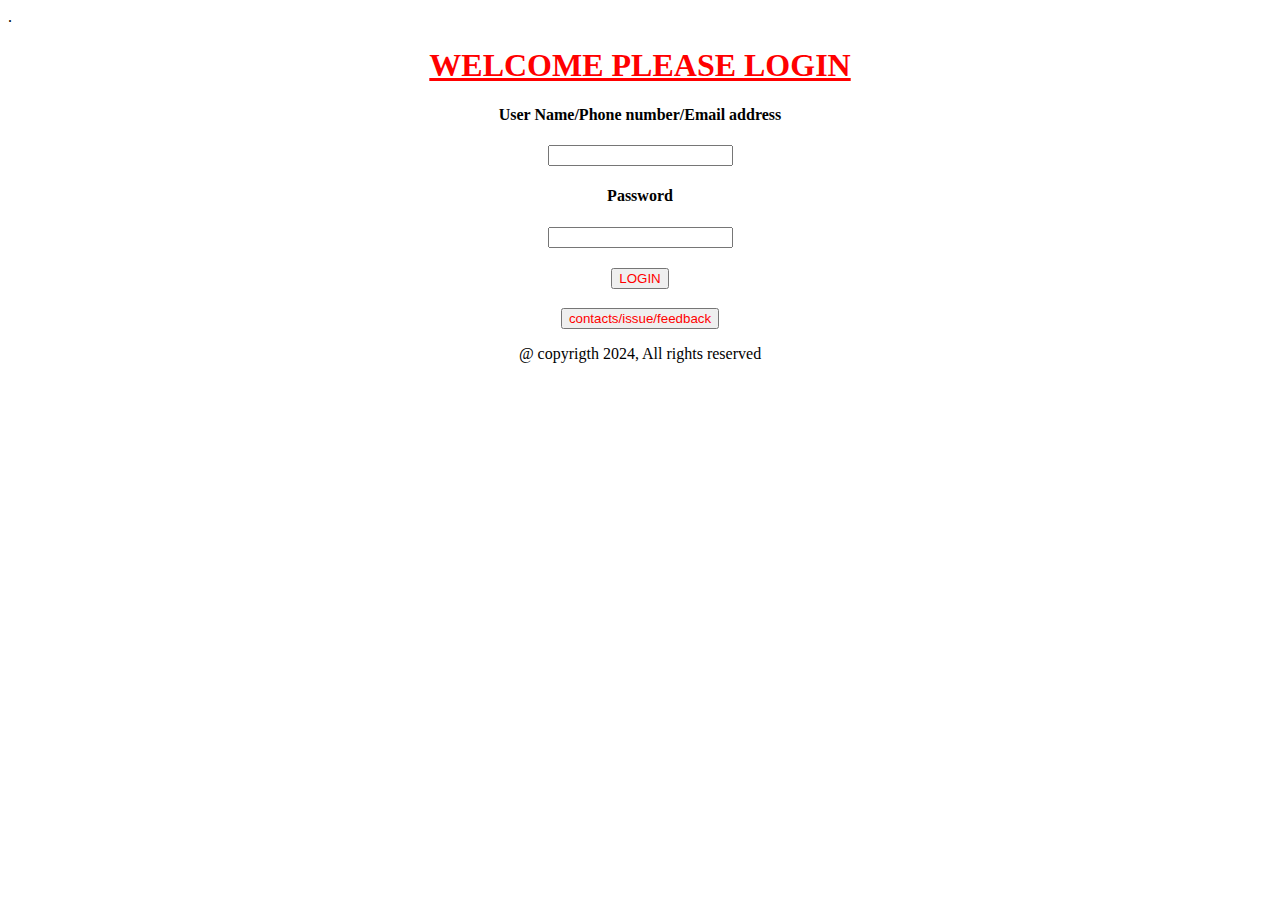
<file: Login.html>
.<!DOCTYPE html>
<html>
<head>
	<title>LOGIN</title>
</head>
<body>
<p><center><h1><u>WELCOME PLEASE LOGIN</u></h1></center></p>
<style type="text/css">h1{color:red;}</style>
<p><h4><center>User Name/Phone number/Email address</center></h4></p>
<p><center><input type="name" name="#"></center></p>
<p><h4><center>Password</center></h4></p>
<p><center><input type="Password" name="#"></center></p>
<a href="https://fce-abeokuta.edu.ng/"><p><center><h2><button>LOGIN</button></h2></center></p></a>
<style type="text/css">button{color:red;}</style>
</html>
<center><a href="contacts.html"><p><button>contacts/issue/feedback</button></p></a></center>
<center>@ copyrigth 2024, All rights reserved</center>
<style type="text/css">body{background-image:url(https://oopl.org.ng/wp-content/uploads/2017/12/1-1024x586.jpg);</style>
<style type="text/css">body{background-size:cover;}</style>
<style type="text/css">body{background-repeat:no-repeat}</style>
</body>
</file>
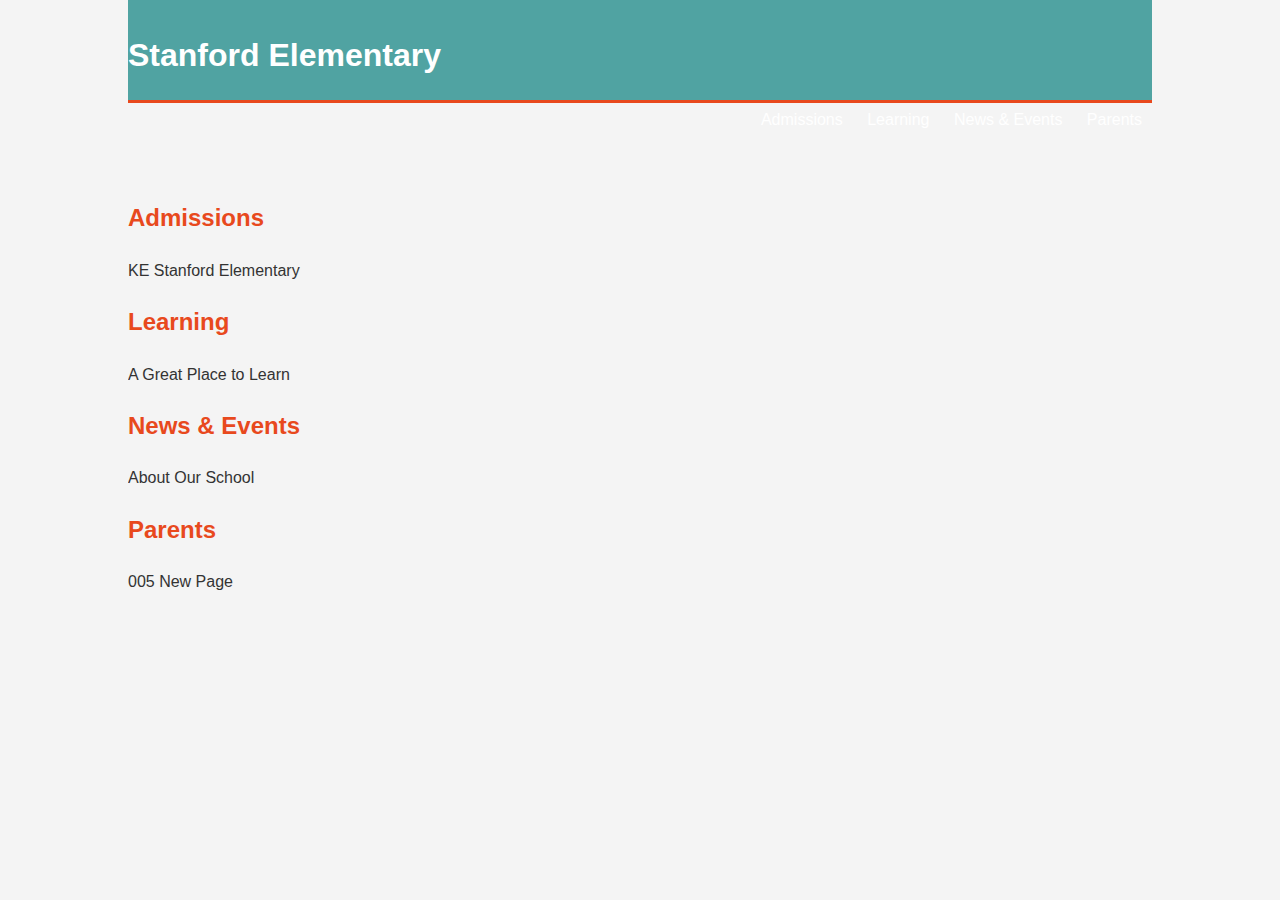
<file: newwork.html>
<!DOCTYPE html>
<html lang="en">
<head>
    <meta charset="UTF-8">
    <meta name="viewport" content="width=device-width, initial-scale=1.0">
    <title>Stanford Elementary</title>
    <style>
        body {
            font-family: Arial, sans-serif;
            line-height: 1.6;
            margin: 0;
            padding: 0;
            background-color: #f4f4f4;
        }

        .container {
            width: 80%;
            margin: auto;
            overflow: hidden;
        }

        header {
            background: #50a3a2;
            color: white;
            padding-top: 30px;
            min-height: 70px;
            border-bottom: #e8491d 3px solid;
        }

        header h1 {
            margin: 0;
        }

        nav {
            float: right;
            margin-top: 10px;
        }

        nav li {
            display: inline;
            padding: 0 10px 0 10px;
        }

        nav li a {
            color: white;
            text-decoration: none;
        }

        nav li a:hover {
            border-bottom: 2px solid white;
        }

        .main-content {
            clear: both;
            padding: 3% 0;
        }

        .main-content h2 {
            color: #e8491d;
        }

        .main-content p {
            color: #333;
        }
    </style>
</head>
<body>
    <div class="container">
        <header>
            <h1>Stanford Elementary</h1>
            <nav>
                <ul>
                    <li><a href="#admissions">Admissions</a></li>
                    <li><a href="#learning">Learning</a></li>
                    <li><a href="#news">News & Events</a></li>
                    <li><a href="#parents">Parents</a></li>
                </ul>
            </nav>
        </header>
        <div class="main-content">
            <h2 id="admissions">Admissions</h2>
            <p>KE Stanford Elementary</p>

            <h2 id="learning">Learning</h2>
            <p>A Great Place to Learn</p>

            <h2 id="news">News & Events</h2>
            <p>About Our School</p>

            <h2 id="parents">Parents</h2>
            <p>005 New Page</p>
        </div>
    </div>
</body>
</html>
</file>
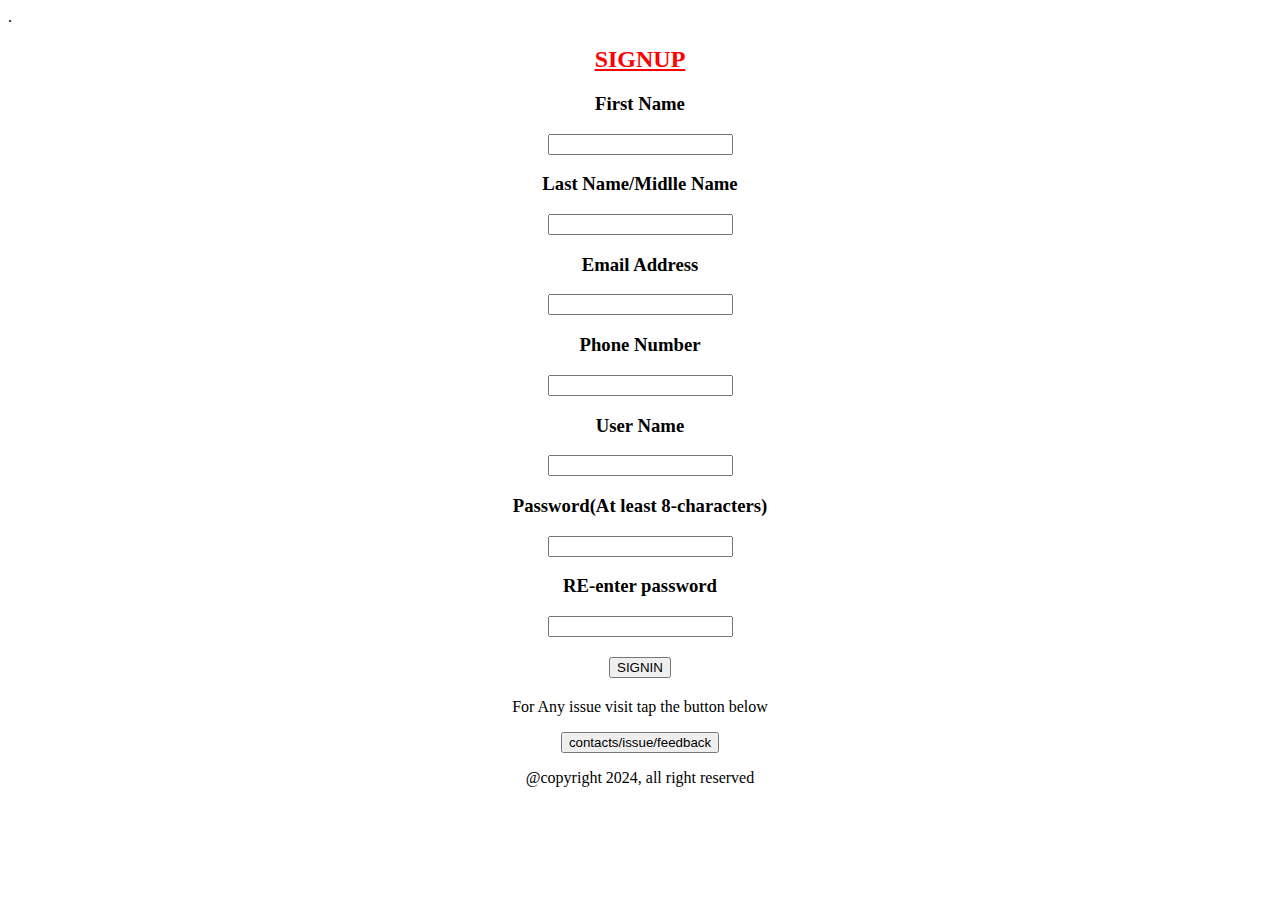
<file: SIGNUP.html>
.<!DOCTYPE html>
<html>
<head>
	<title>Signup</title>
</head>
<h2><center><u>SIGNUP</u></center></h2>
<style type="text/css">h2{color:red;}</style>
<body>
<p><h3><center>First Name</center></h3></p>
<p><center><input type="name" name="#"></center></p>
<p><center><h3>Last Name/Midlle Name</h3></center></p>
<p><center><input type="name" name="#"></center></p>
<p><center><h3>Email Address<h3></center></p>
<p><center><input type="name" name="#"></center></p>
<p><center><h3>Phone Number</h3></center></p>
<p><center><input type="name" name="#"></center></p>
<p><center><h3>User Name</h3></center></p>
<p><center><input type="name" name="#"></center></p>
<p><center><h3>Password(At least 8-characters)</h3></center></p>
<p><center><input type="Password" name="#"></center></p>
<p><center><h3>RE-enter password</h3></center></p>
<p><center><input type="password" name="#"></center></p>
<center><a href="https://fce-abeokuta.edu.ng/"><h2><button>SIGNIN</button></h2></a></center>
<p><center>For Any issue visit tap the button below</center></p>
<center><a href="contacts.html"><p><button>contacts/issue/feedback</button></p></a></center>
<center>@copyright 2024, all right reserved
</center>
<style type="text/css">body{background-image:url(https://oopl.org.ng/wp-content/uploads/2017/07/oopl.jpg);}</style>
<style type="text/css">body{background-repeat:no-repeat;}</style>
<style type="text/css">body{background-size:cover;}</style>

</body>
</html>
</file>
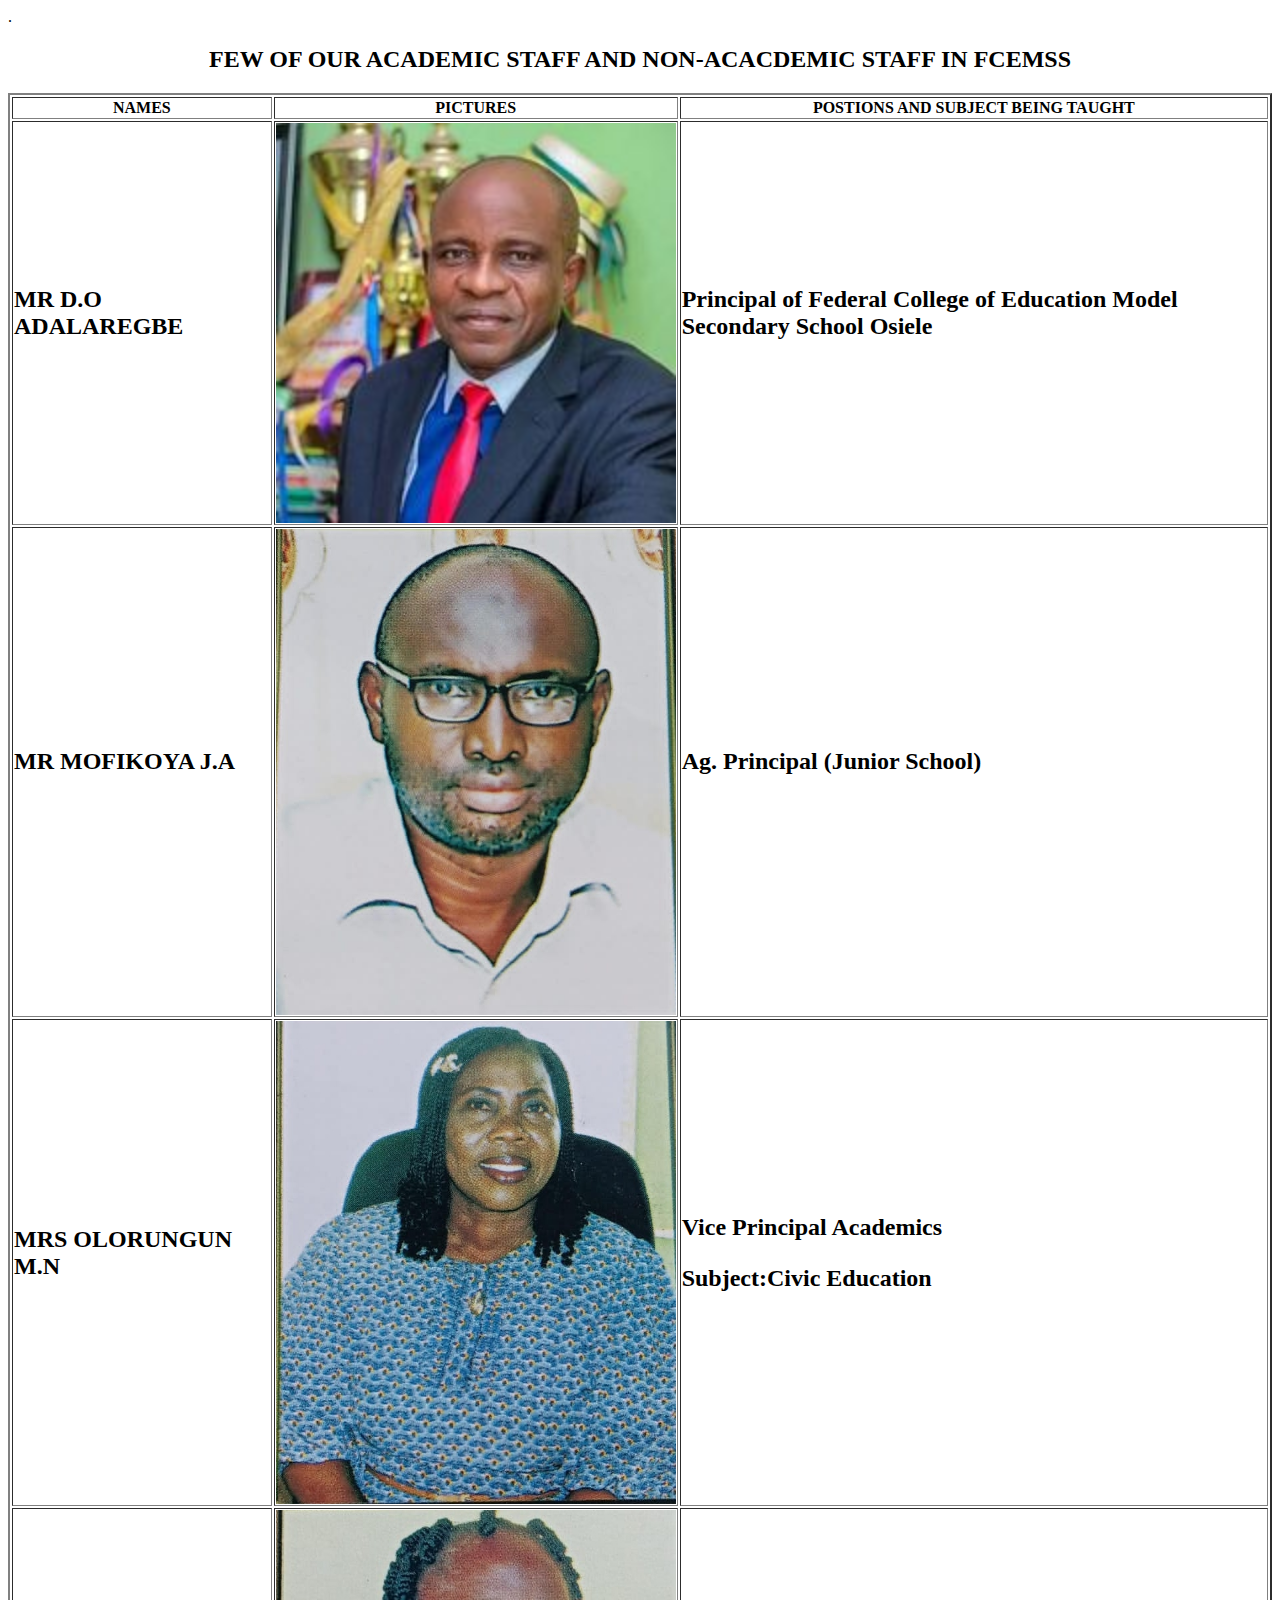
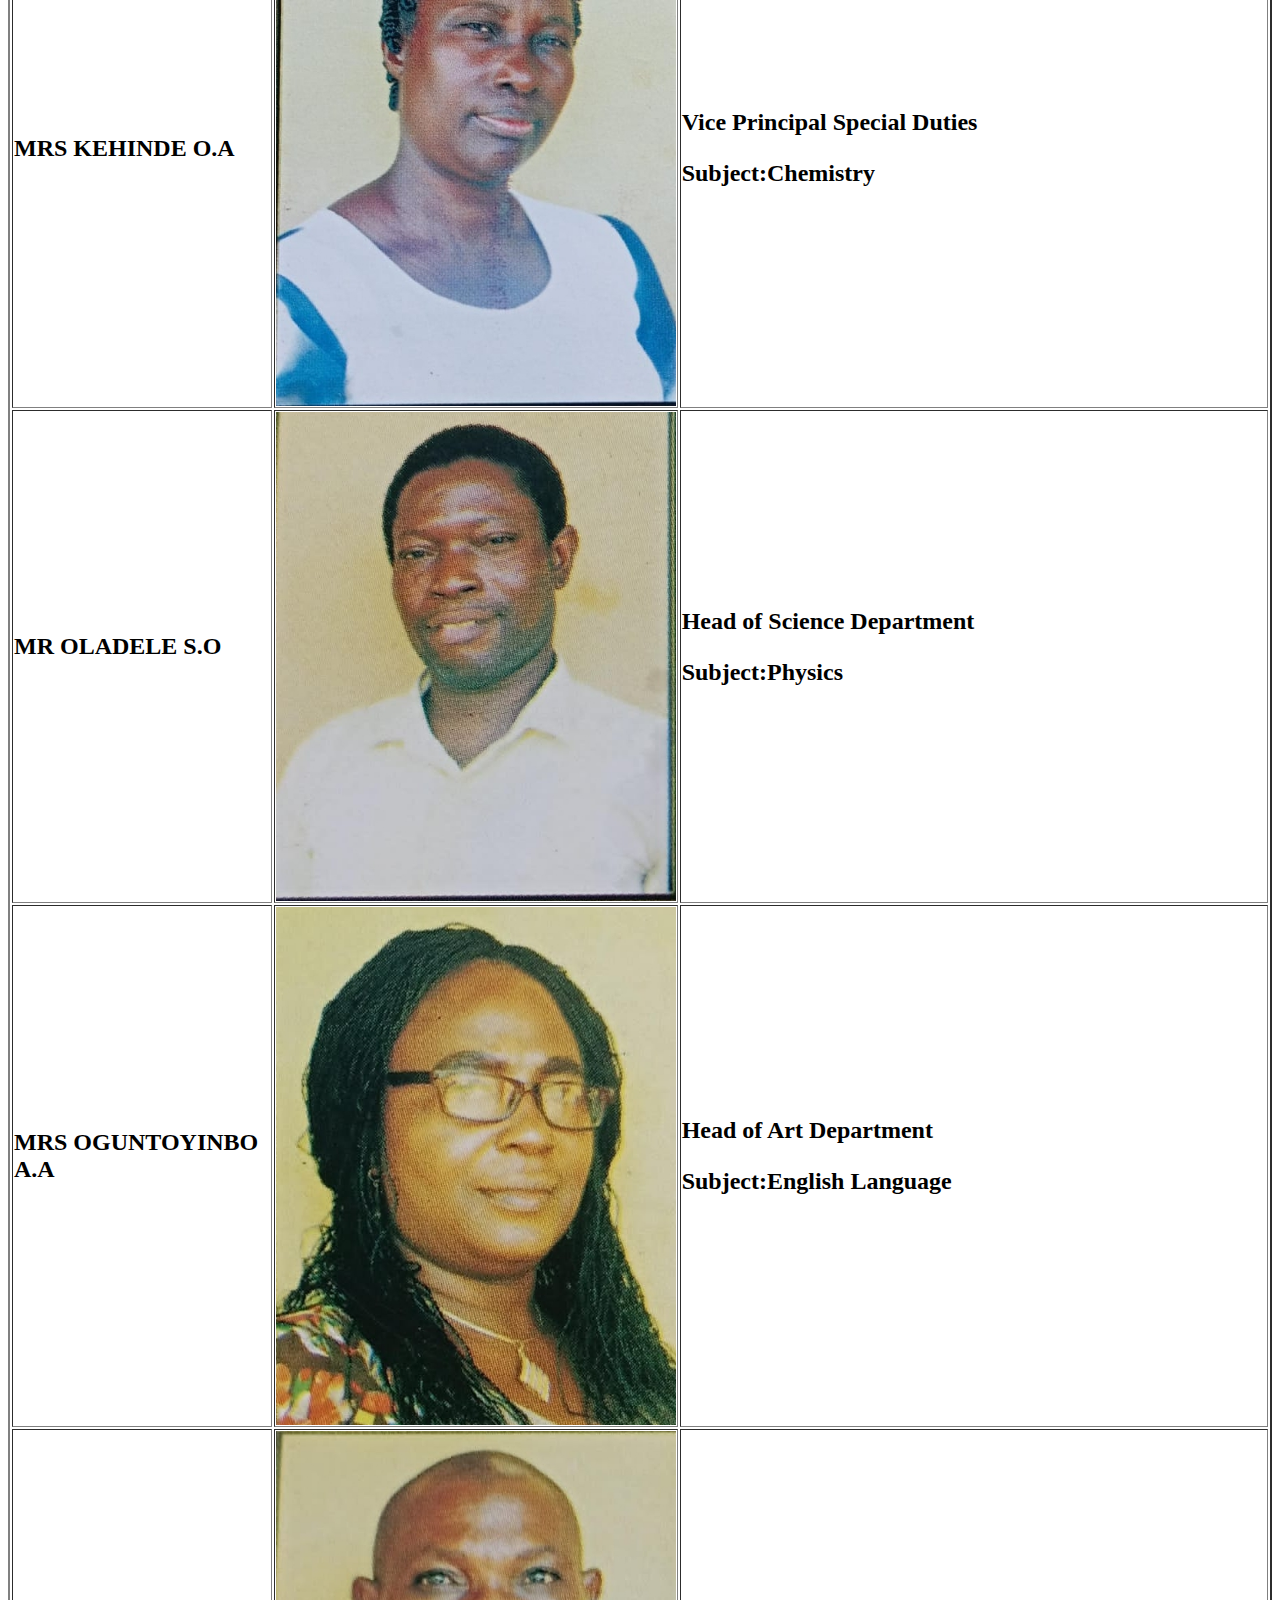
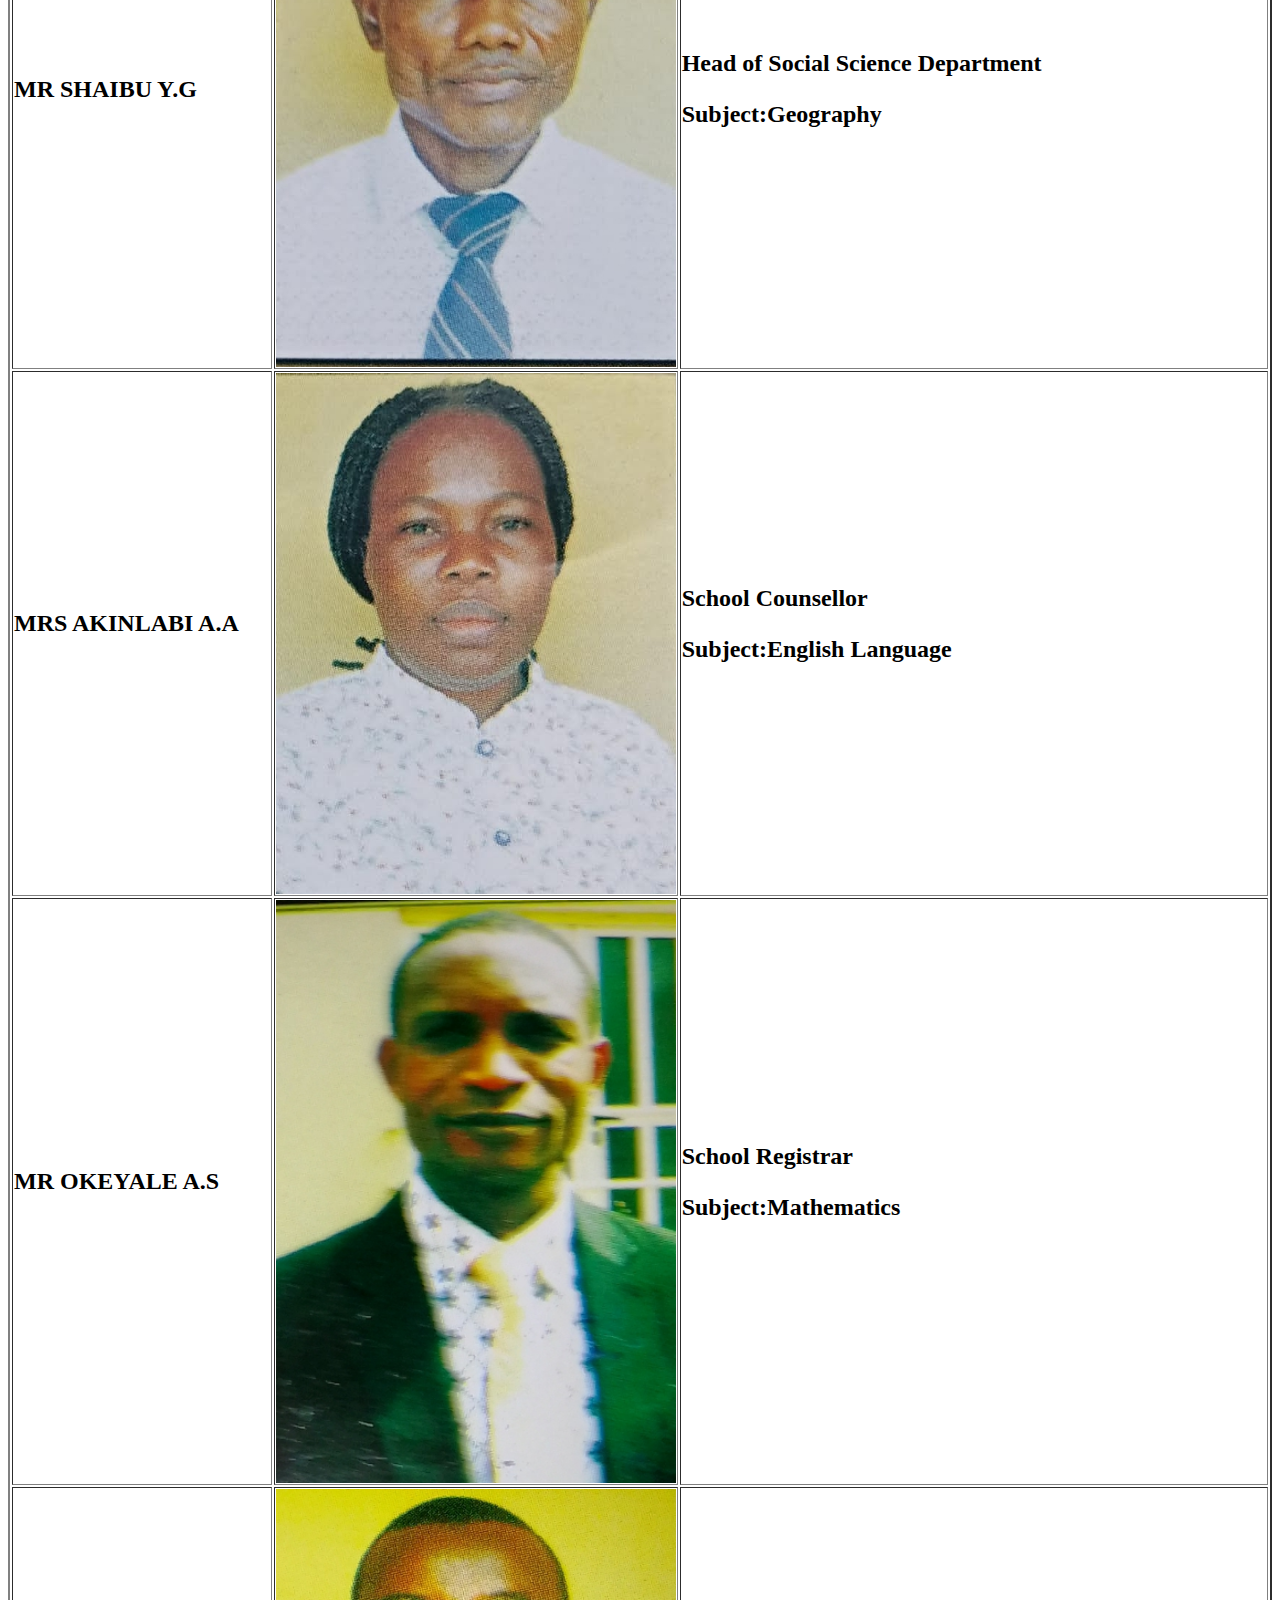
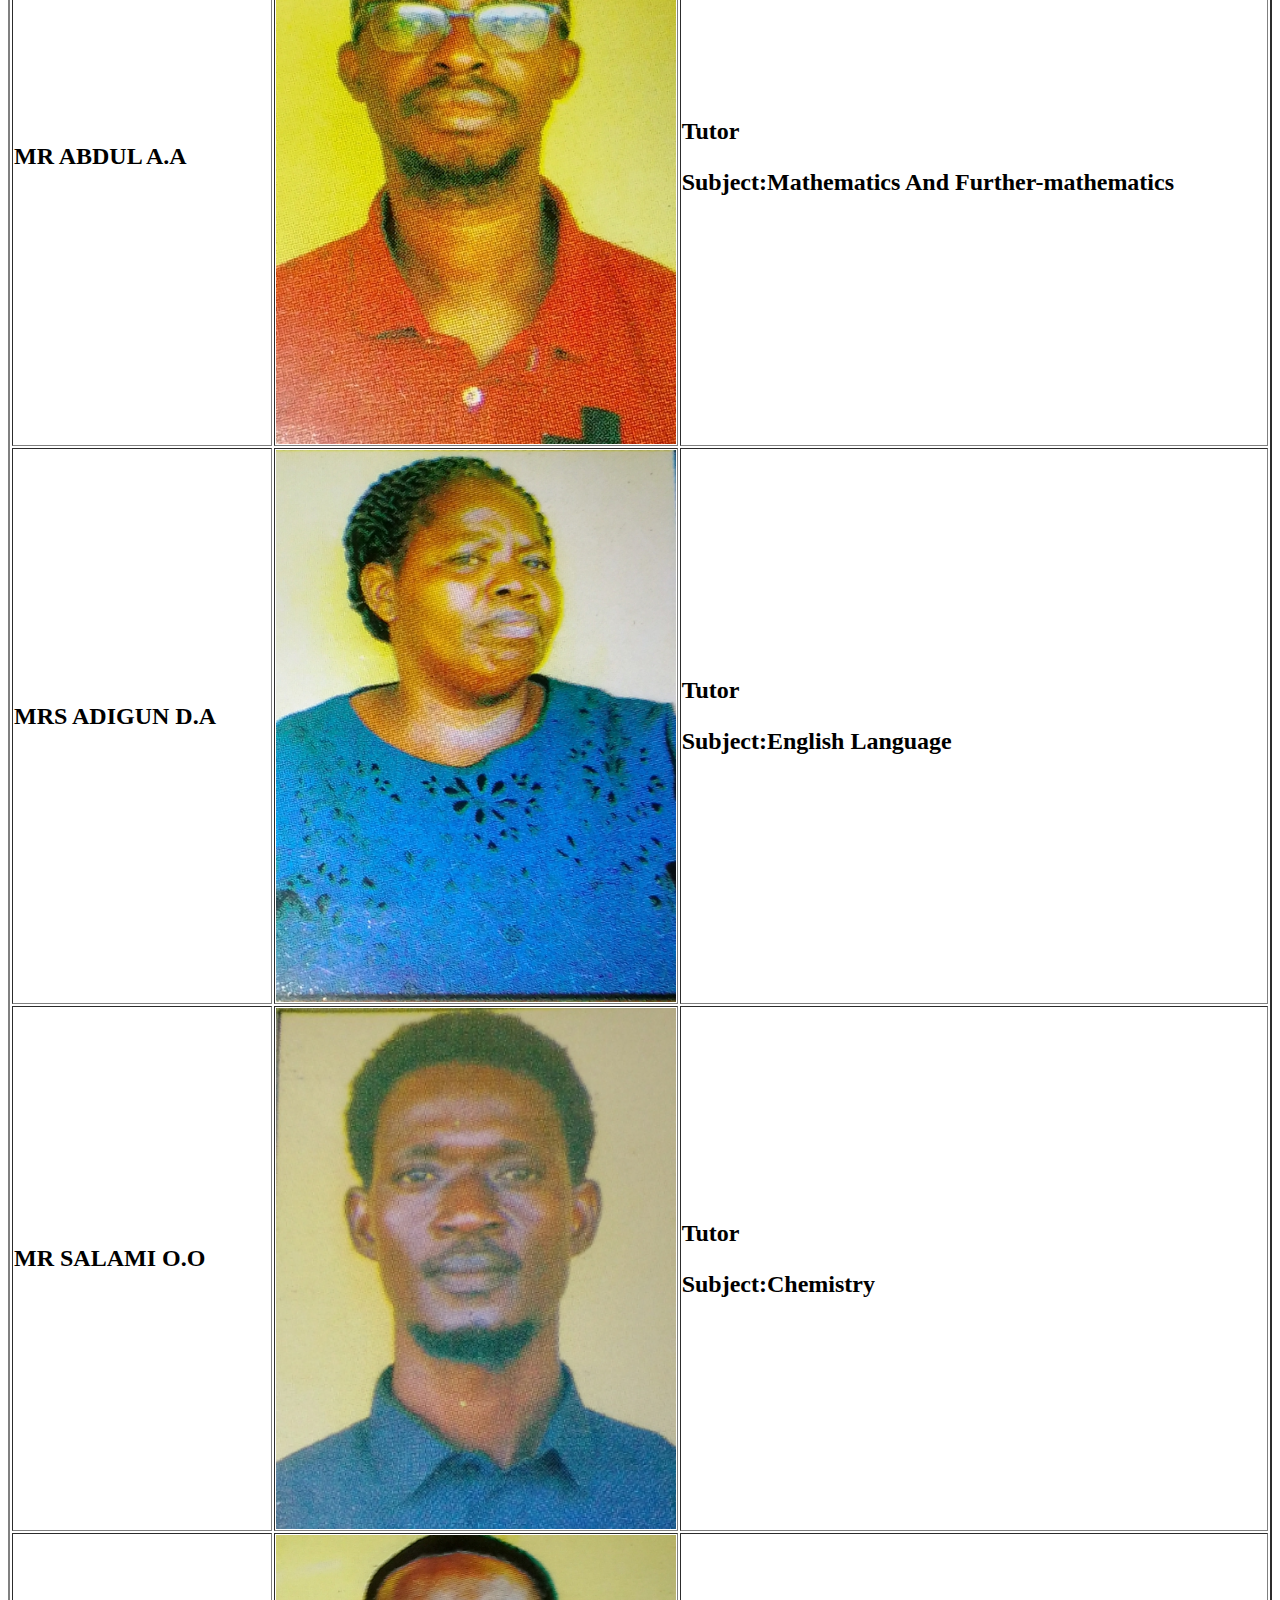
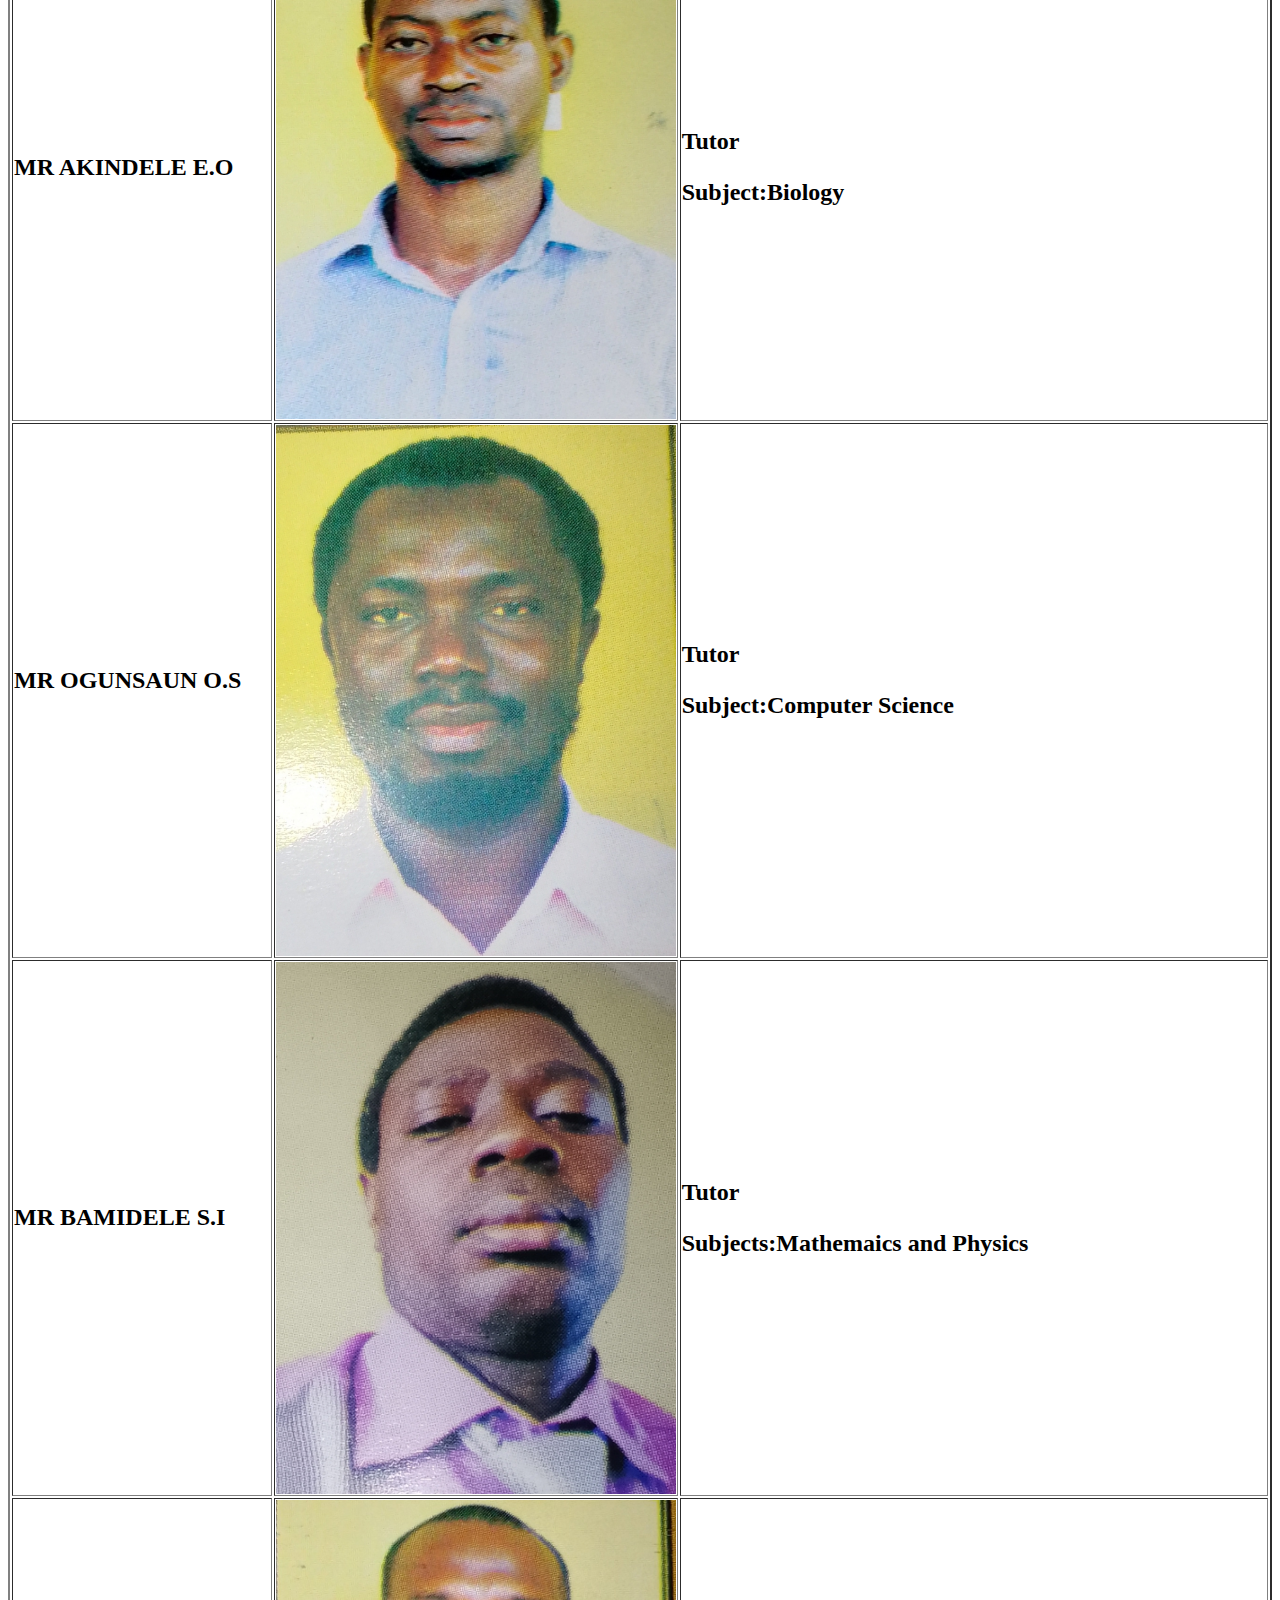
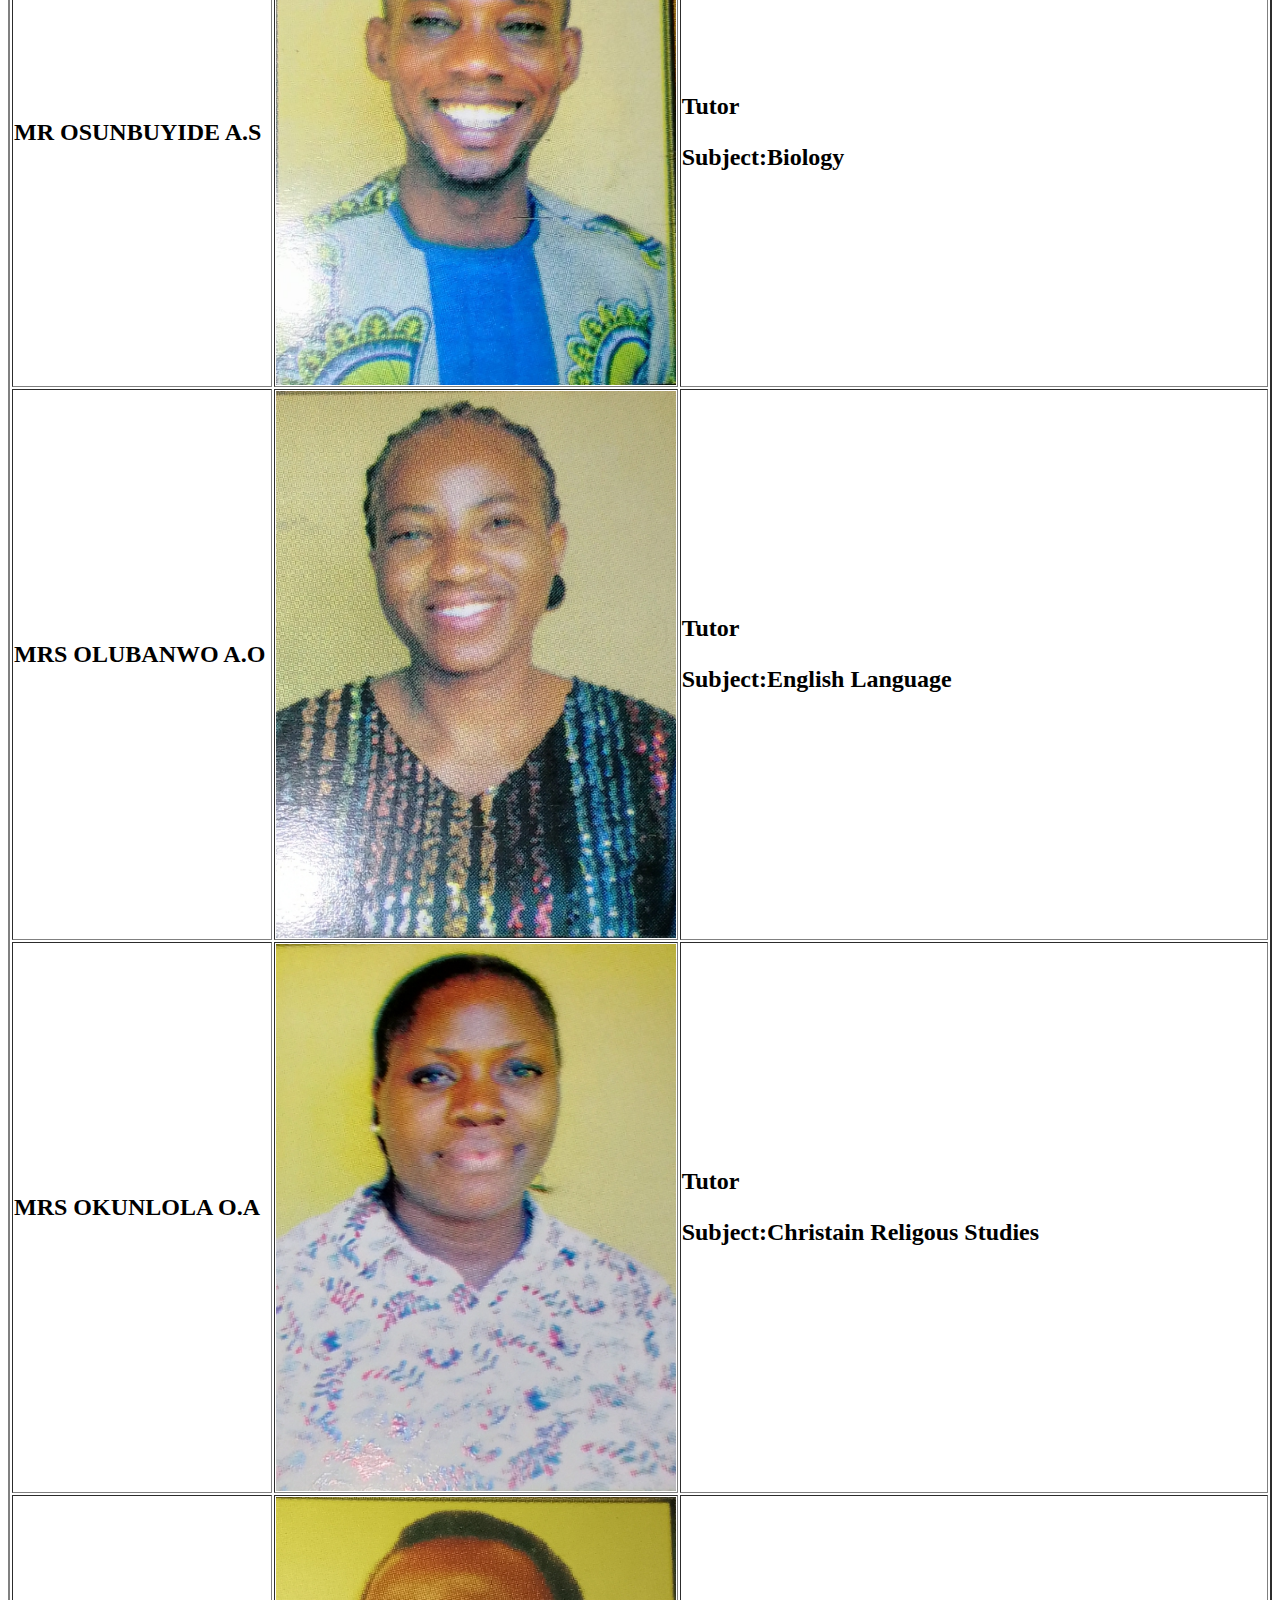
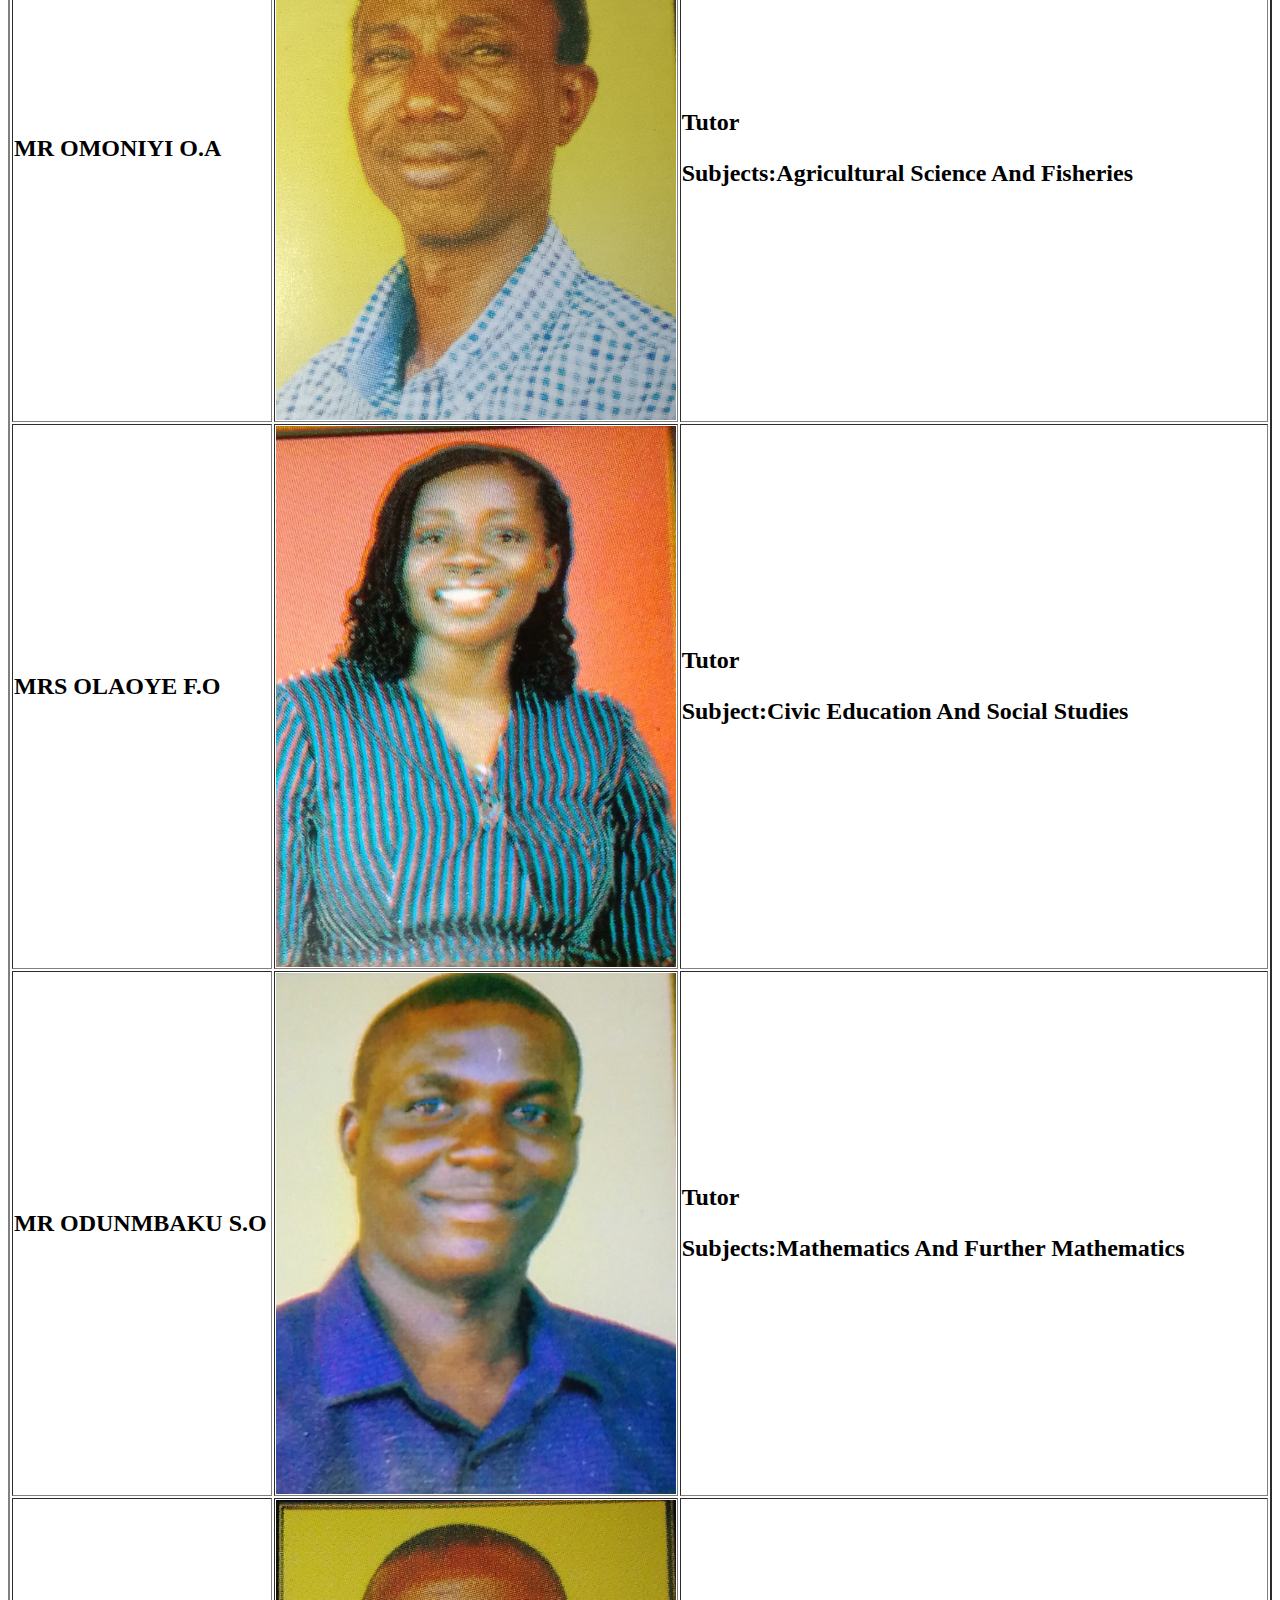
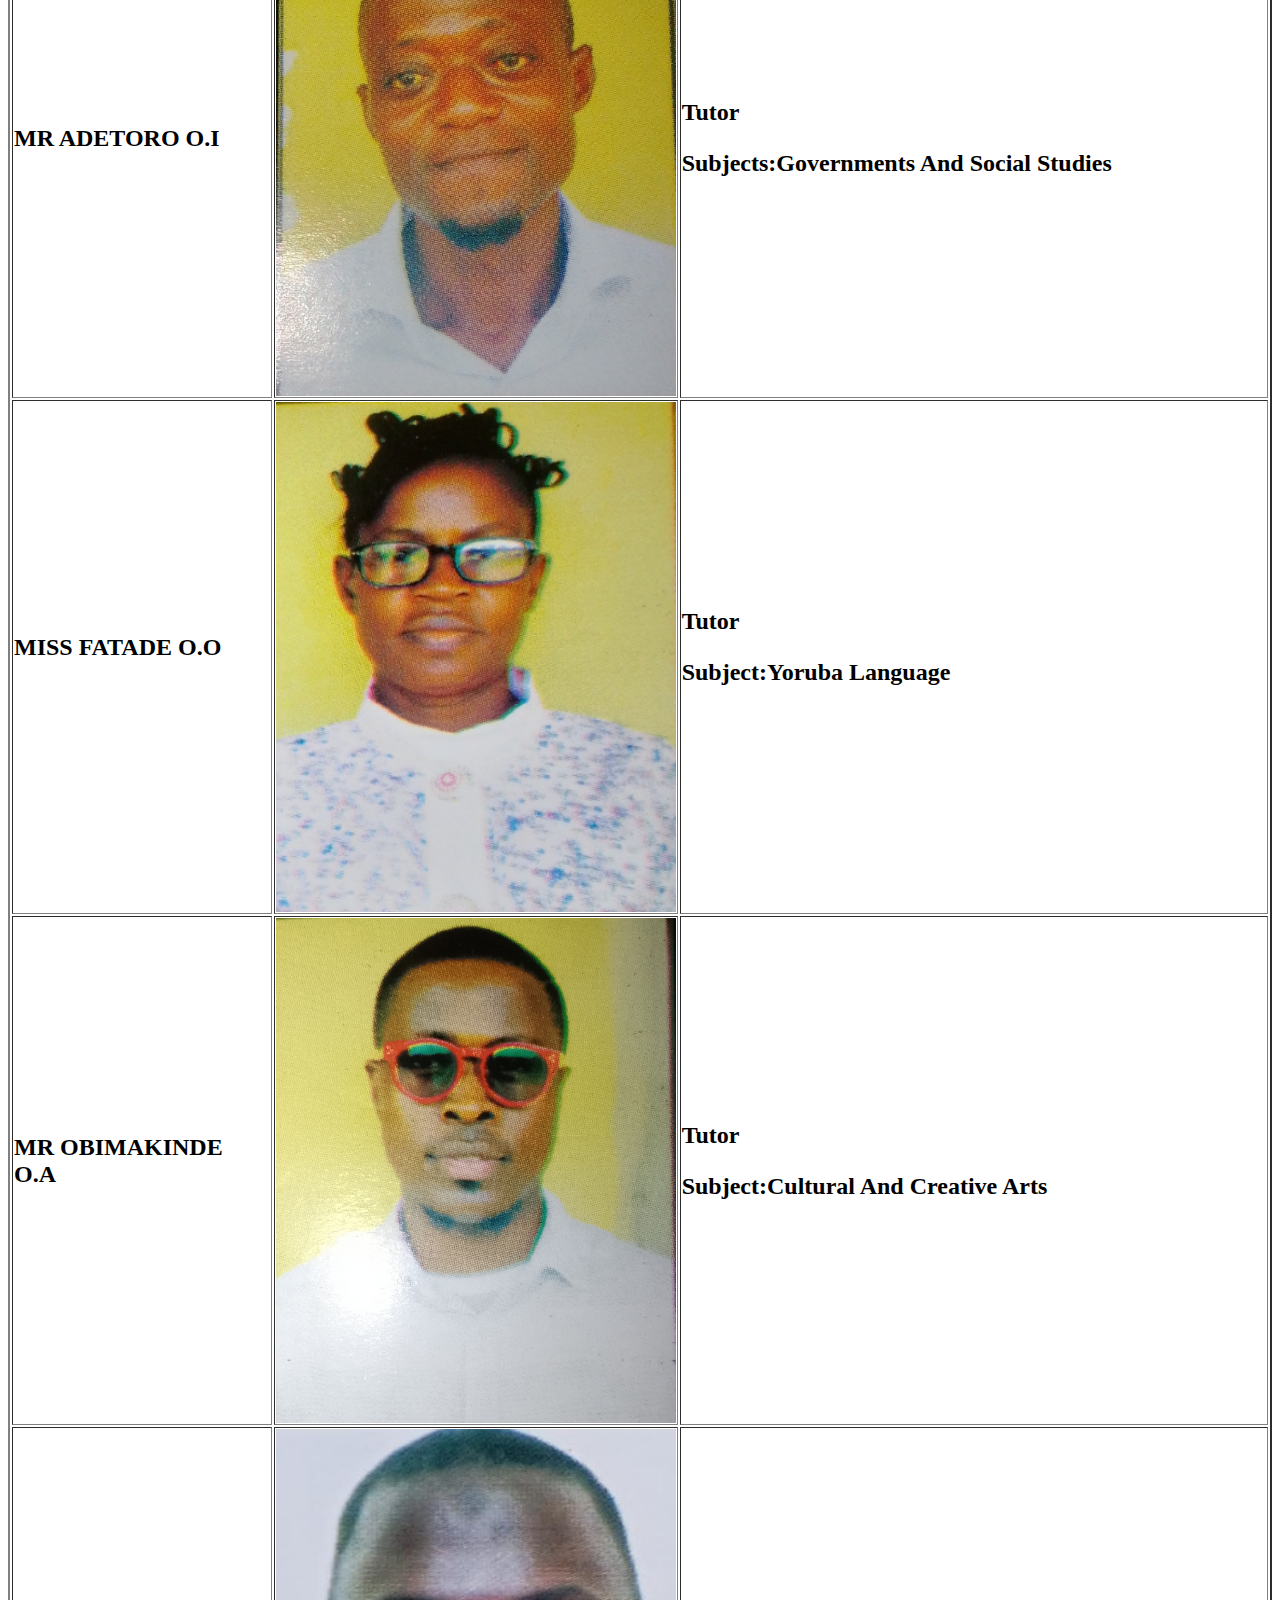
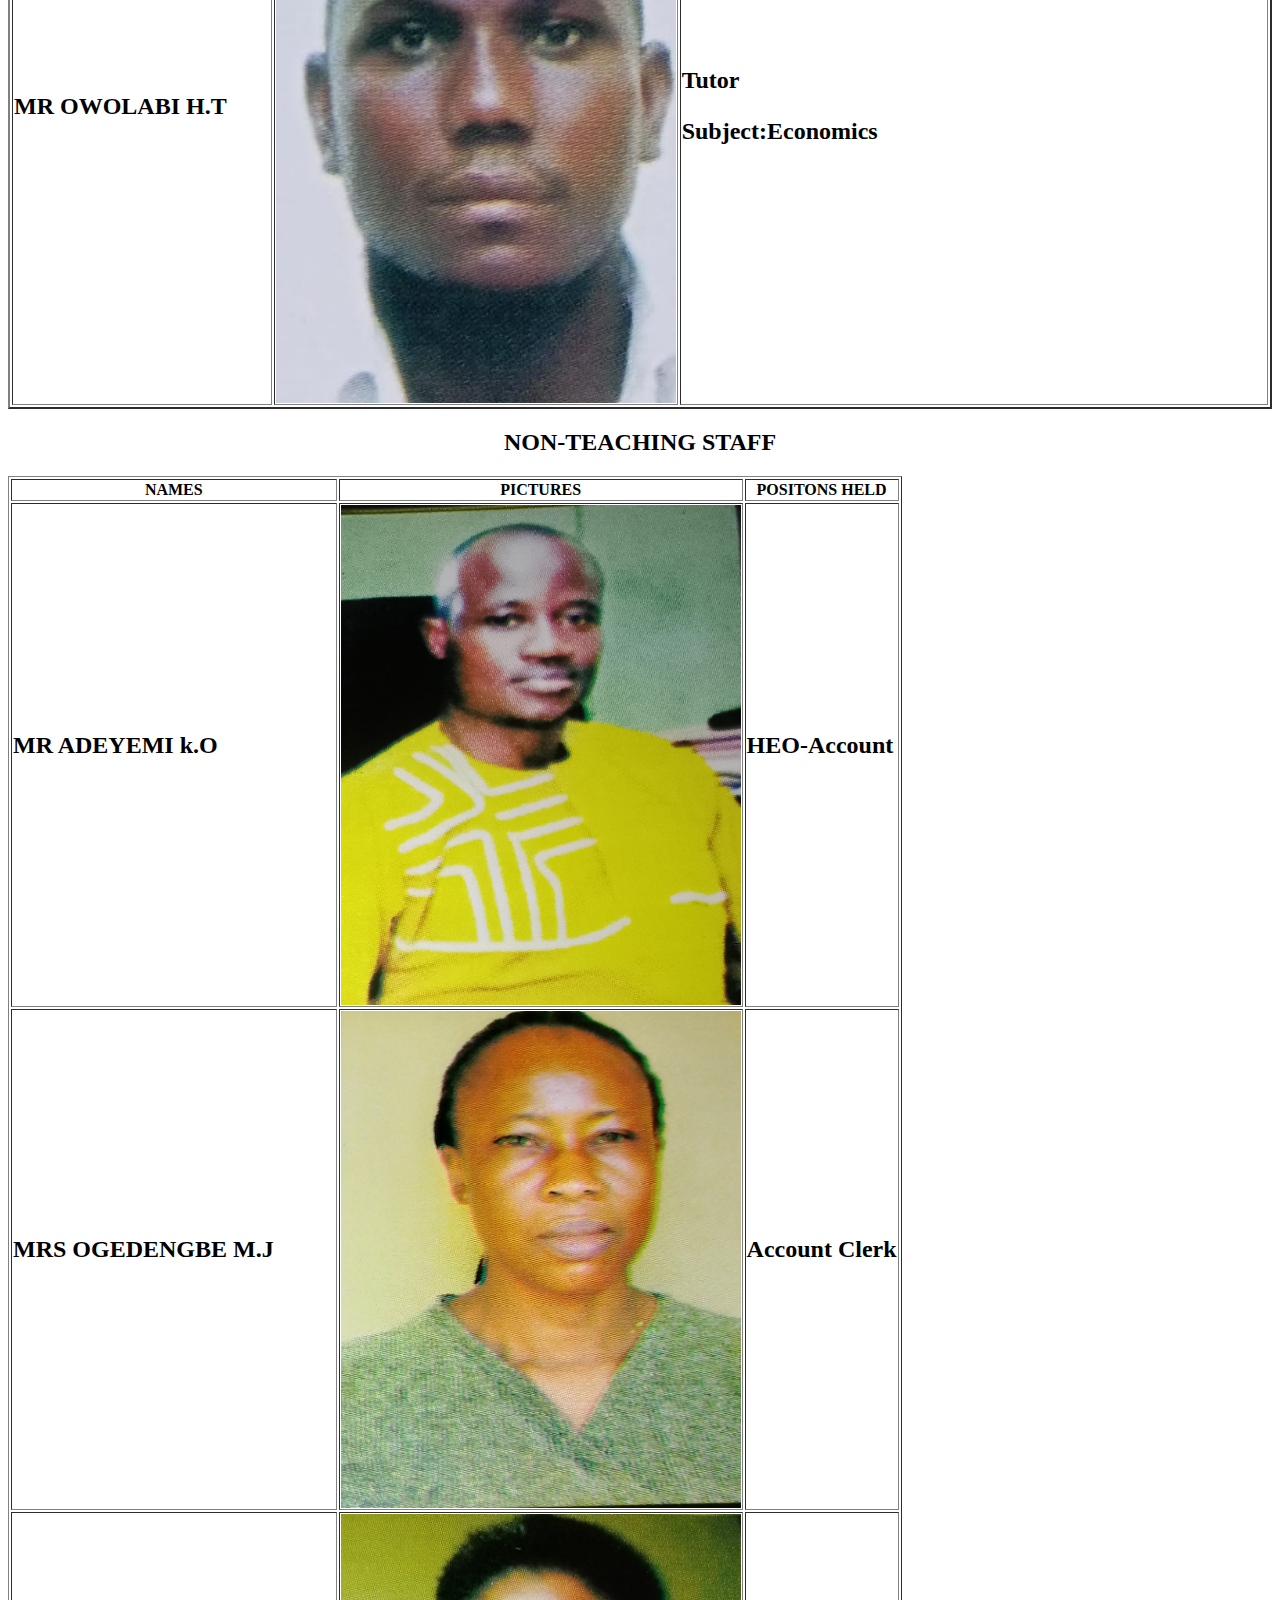
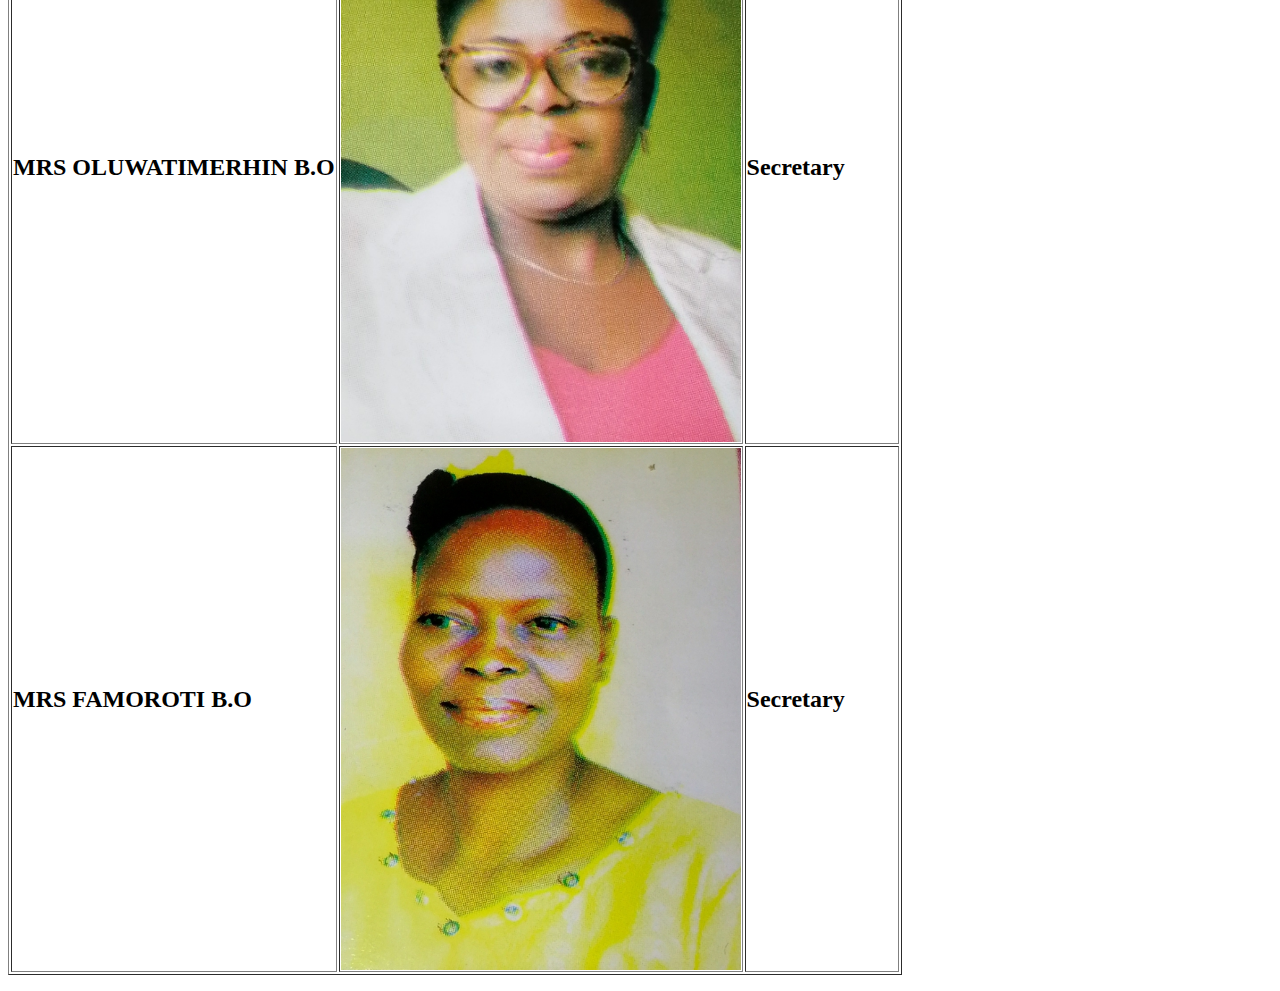
<file: STAFFS.html>
.<!DOCTYPE html>
<html>
<head>
	<title>STAFFS</title>
</head>
<body>
	<h2><center>FEW OF OUR ACADEMIC STAFF AND NON-ACACDEMIC STAFF IN FCEMSS </center></h2>
<table border="2">
	<thead align="center">
	<th>NAMES</th>	
    <th>PICTURES</th>
    <th>POSTIONS AND SUBJECT BEING TAUGHT</th>
	</thead>

        <tr>
            <td><h2>MR D.O ADALAREGBE </h2></td>
            <td> <center><img src="photo5.jpg" alt="canadaflag" width="400px"></center></td>
            <td><h2>Principal of Federal College of Education Model Secondary School Osiele</h2></td>
        </tr>

        <tr>
            <td><h2>MR MOFIKOYA J.A</h2></td>
            <td> <img src="photo12.jpg" alt="" width="400px"> </td>
            <td><h2>Ag. Principal (Junior School)</h2></td>
        </tr>

        <tr>
            <td><h2>MRS OLORUNGUN M.N</h2></td>
            <td> <img src="photo13.jpg"alt="singaporeflag" width="400px"> </td>
            <td><h2>Vice Principal Academics<p>Subject:Civic Education</p></h2></td>
        </tr>

        <tr>
            <td><h2>MRS KEHINDE O.A</h2></td>
            <td> <img src="photo14.jpg" alt="americaflag" width="400px"> </td>
            <td><h2>Vice Principal Special Duties <p>Subject:Chemistry</p></h2></td>
        </tr>    


        <tr>
            <td><h2>MR OLADELE S.O</h2></td>
            <td> <img src="photo15.jpg" alt="canadaflag" width="400px"> </td>
            <td><h2>Head of Science Department <p>Subject:Physics</p></h2></td>
        </tr>

        <tr>
            <td><h2>MRS OGUNTOYINBO A.A</h2></td>
            <td> <img src="photo16.jpg" alt="southkoreaflag" width="400px"> </td>
            <td><h2>Head of Art Department <p>Subject:English Language</p></h2></td>
        </tr>

        <tr>
            <td><h2>MR SHAIBU Y.G</h2></td>
            <td> <img src="photo17.jpg" alt="singaporeflag" width="400px"> </td>
            <td><h2>Head of Social Science Department <p>Subject:Geography</p></h2></td>
        </tr>

        <tr>
            <td><h2>MRS AKINLABI A.A</h2></td>
            <td> <img src="photo18.jpg" alt="americaflag" width="400px"> </td>
            <td><h2>School Counsellor<p>Subject:English Language</p></h2></td>
        </tr>
        
        <tr>
            <td><h2>MR OKEYALE A.S</h2></td>
            <td> <img src="photo20.jpg" alt="canadaflag" width="400px"> </td>
            <td><h2>School Registrar<p>Subject:Mathematics</p></h2></td>
        </tr>

        <tr>
            <td><h2>MR ABDUL A.A</h2></td>
            <td> <img src="photo21.jpg" alt="southkoreaflag" width="400px"> </td>
            <td><h2>Tutor<p>Subject:Mathematics And Further-mathematics</p></h2></td>
        </tr>

        <tr>
            <td><h2>MRS ADIGUN D.A</h2></td>
            <td> <img src="photo22.jpg" alt="singaporeflag" width="400px"> </td>
            <td><h2>Tutor<p>Subject:English Language</p></h2></td>
        </tr>

        <tr>
            <td><h2>MR SALAMI O.O</h2></td>
            <td> <img src="photo34.jpg" alt="americaflag" width="400px"> </td>
            <td><h2>Tutor<p>Subject:Chemistry</p></h2></td>
        </tr>

        <tr>
            <td><h2>MR AKINDELE E.O</h2></td>
            <td> <img src="photo23.jpg" alt="canadaflag" width="400px"> </td>
            <td><h2>Tutor<p>Subject:Biology</p></h2></td>
        </tr>

        <tr>
            <td><h2>MR OGUNSAUN O.S</h2></td>
            <td> <img src="photo24.jpg" alt="southkoreaflag" width="400px"> </td>
            <td><h2>Tutor<p>Subject:Computer Science</p></h2></td>
        </tr>

        <tr>
            <td><h2>MR BAMIDELE S.I</h2></td>
            <td> <img src="photo11.jpg" alt="singaporeflag" width="400px"> </td>
            <td><h2>Tutor<p>Subjects:Mathemaics and Physics</p></h2></td>
        </tr>

        <tr>
            <td><h2>MR OSUNBUYIDE A.S</h2></td>
            <td> <img src="photo38.jpg" alt="americaflag" width="400px"> </td>
            <td><h2>Tutor<p>Subject:Biology</p></h2></td>
        </tr>

        <tr>
            <td><h2>MRS OLUBANWO A.O</h2></td>
            <td> <img src="photo25.jpg" alt="canadaflag" width="400px"> </td>
            <td><h2>Tutor<p>Subject:English Language</p></h2></td>
        </tr>

        <tr>
            <td><h2>MRS OKUNLOLA O.A</h2></td>
            <td> <img src="photo26.jpg" alt="southkoreaflag" width="400px"> </td>
            <td><h2>Tutor<p>Subject:Christain Religous Studies</p></h2></td>
        </tr>

        <tr>
            <td><h2>MR OMONIYI O.A</h2></td>
            <td> <img src="photo27.jpg" alt="singaporeflag" width="400px"> </td>
            <td><h2>Tutor<p>Subjects:Agricultural Science And Fisheries</p></h2></td>
        </tr>

        <tr>
            <td><h2>MRS OLAOYE F.O</h2></td>
            <td> <img src="photo36.jpg" alt="americaflag" width="400px"> </td>
            <td><h2>Tutor<p>Subject:Civic Education And Social Studies</p></h2></td>
        </tr>

        <tr>
            <td><h2>MR ODUNMBAKU S.O</h2></td>
            <td> <img src="photo30.jpg" alt="canadaflag" width="400px"> </td>
            <td><h2>Tutor<p>Subjects:Mathematics And Further Mathematics</p></h2></td>
        </tr>

        <tr>
            <td><h2>MR ADETORO O.I</h2></td>
            <td> <img src="photo28.jpg" alt="southkoreaflag" width="400px"> </td>
            <td><h2>Tutor<p>Subjects:Governments And Social Studies</p></h2></td>
        </tr>

        <tr>
            <td><h2>MISS FATADE O.O</h2></td>
            <td> <img src="photo29.jpg" alt="singaporeflag" width="400px"> </td>
            <td><h2>Tutor<p>Subject:Yoruba Language</p></h2></td>
        </tr>

        <tr>
            <td><h2>MR OBIMAKINDE O.A</h2></td>
            <td> <img src="photo31.jpg" alt="americaflag" width="400px"></td>
            <td><h2>Tutor<p>Subject:Cultural And Creative Arts</p></h2></td>
        </tr>
        <tr>
        	<td><h2>MR OWOLABI H.T</h2></td>
        	<td><img src="photo39.jpg" width="400px"></td>
        	<td><h2>Tutor<p>Subject:Economics</p></h2></td>
        </tr>
    </table>
    <p><h2><center>NON-TEACHING STAFF</center></h2></p>
 <p><table border="1.5">
    <thead align="center">
    <th>NAMES</th>
    <th>PICTURES</th>
    <th>POSITONS HELD</th>	
    </thead>
        <tr>
            <td><h2>MR ADEYEMI k.O</h2></td>
            <td> <img src="photo32.jpg" alt="canadaflag" width="400px"> </td>
            <td><h2>HEO-Account</h2></td>
        </tr>

        <tr>
            <td><h2>MRS OGEDENGBE M.J</h2></td>
            <td> <img src="photo35.jpg" alt="southkoreaflag" width="400px"> </td>
            <td><h2>Account Clerk</h2></td>
        </tr>

        <tr>
            <td><h2>MRS OLUWATIMERHIN B.O</h2></td>
            <td> <img src="photo37.jpg" alt="singaporeflag" width="400px"> </td>
            <td><h2>Secretary</h2></td>
        </tr>

        <tr>
            <td><h2>MRS FAMOROTI B.O</h2></td>
            <td> <img src="photo33.jpg" alt="americaflag" width="400px"> </td>
            <td><h2>Secretary</h2></td>
        </tr>
    </table></p>    
</body>
</html>
</file>
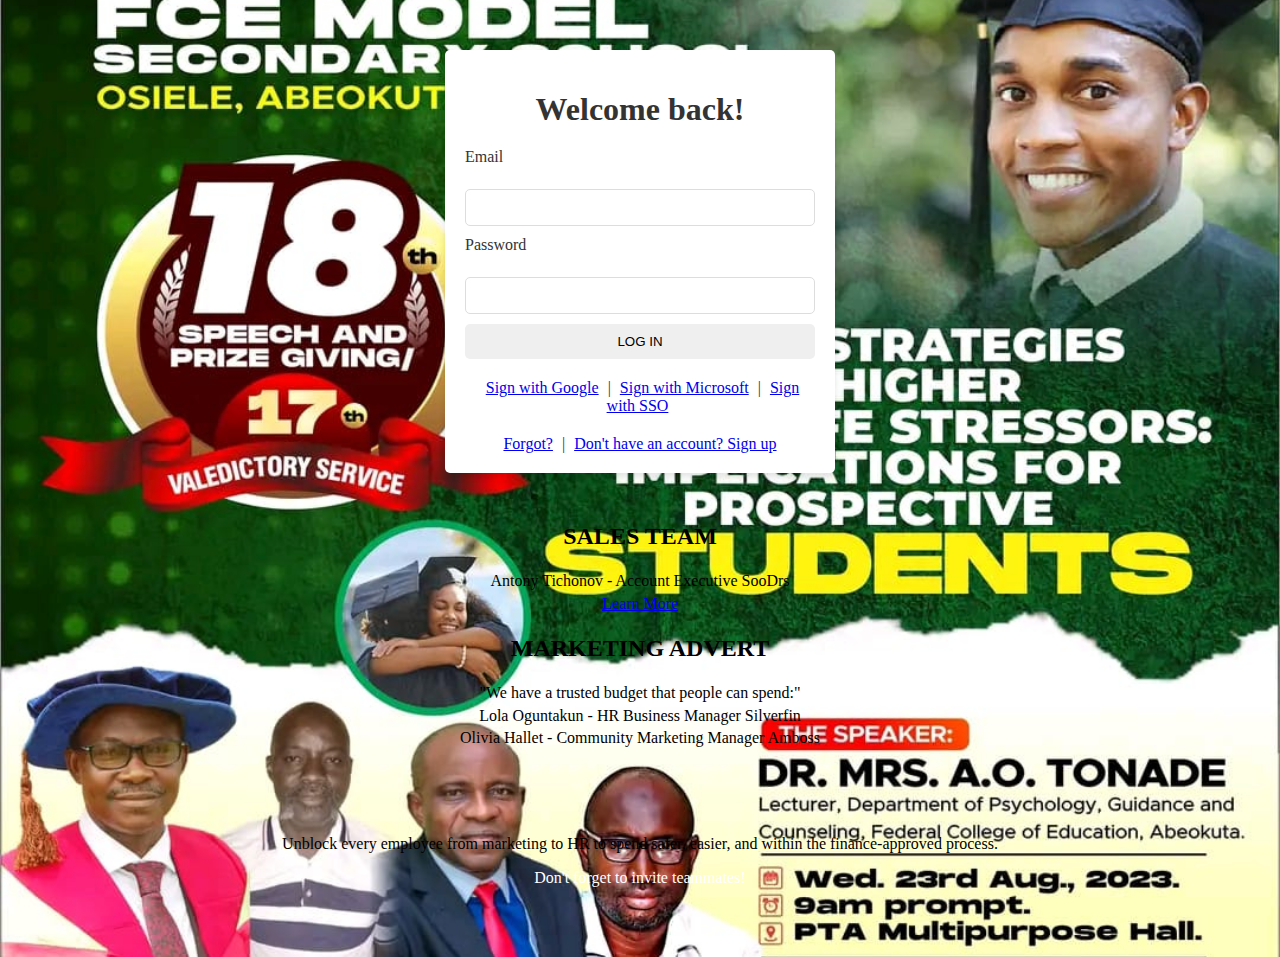
<file: stylingg.html>
<!DOCTYPE html>
<html lang="en">
<head>
    <meta charset="UTF-8">
    <meta name="viewport" content="width=device-width, initial-scale=1.0">
    <title>Sample Page</title>
    <link rel="stylesheet" href="stle2.css">
    <style>
        <!DOCTYPE html>
<html lang="en">
<head>
    <meta charset="UTF-8">
    <meta name="viewport" content="width=device-width, initial-scale=1.0">
    <title>Sample Page</title>
    <style>
        body {
            font-family: Arial, sans-serif;
            line-height: 1.6;
            color: #333;
            background-color:;
            margin: 0;
            padding: 0;
        }

        #login-box {
            width: 350px;
            background-color: #fff;
            color: #333;
            padding: 20px;
            margin: 50px auto;
            border-radius: 5px;
            box-shadow: 0 4px 6px rgba(0, 0, 0, 0.1);
        }

        #login-box h1 {
            text-align: center;
            margin-bottom: 20px;
        }

        #login-box label {
            display: block;
            margin-bottom: 5px;
        }

        #login-box input[type="email"],
        #login-box input[type="password"] {
            width: 100%;
            padding: 10px;
            border: 1px solid #ddd;
            border-radius: 5px;
            margin-bottom: 10px;
            box-sizing: border-box;
        }

        #login-box button[type="submit"] {
            width: 100%;
            padding: 10px;
            background-color: ;
            color: ;
            border: none;
            border-radius: 5px;
            cursor: pointer;
        }

        #login-box button[type="submit"]:hover {
            background-color: ;
        }

        #alternate-login {
            margin-top: 20px;
            text-align: center;
        }

        #alternate-login a {
            margin: 0 5px;
        }

        #forgot-and-signup {
            margin-top: 20px;
            text-align: center;
        }

        #forgot-and-signup a {
            margin: 0 5px;
        }

        #teams {
            margin: 50px auto;
            text-align: center;
            width: 50%;
        }

        #teams h2 {
            margin-bottom: 20px;
        }

        #teams p {
            line-height: 1.4;
        }

        #cta {
            background-color:;
            color: ;
            padding: 20px;
            text-align: center;
            margin: 50px auto;
            border-radius: 5px;
        }

        #cta a {
            color: #fff;
            text-decoration: none;
            padding: 10px 20px;
            border-radius: 5px;
            margin: 0 5px;
        }

        #cta a:hover {
            background-color:;
        }
    </style>
</head>
<body>
    <!-- HTML code here -->
</body>
</html>
    </style>
</head>
<body>
    <div id="login-box">
        <h1>Welcome back!</h1>
        <form id="login-form">
            <label for="email">Email</label><br>
            <input type="email" id="email" name="email" required><br>
            <label for="password">Password</label><br>
            <input type="password" id="password" name="password" required><br>
            <button type="submit"><a href="#"></a>LOG IN</button>
            <div id="alternate-login">
                <a href="#">Sign with Google</a> |
                <a href="#">Sign with Microsoft</a> |
                <a href="#">Sign with SSO</a>
            </div>
            <div id="forgot-and-signup">
                <a href="#">Forgot?</a> |
                <a href="#">Don't have an account? Sign up</a>
            </div>
        </form>
    </div>
    <div id="teams">
        <h2>SALES TEAM</h2>
        <p>Antony Tichonov - Account Executive SooDrs<br>
        <a href="#">Learn More</a></p>
        <h2>MARKETING ADVERT</h2>
        <p>"We have a trusted budget that people can spend:"<br>
        Lola Oguntakun - HR Business Manager Silverfin<br>
        Olivia Hallet - Community Marketing Manager Amboss</p>
    </div>
    <div id="cta">
        <p>Unblock every employee from marketing to HR to spend safer, easier, and within the finance-approved process.</p>
        <a href="#">Don't forget to invite teammates!</a>
    </div>
</body>
</html>
</file>
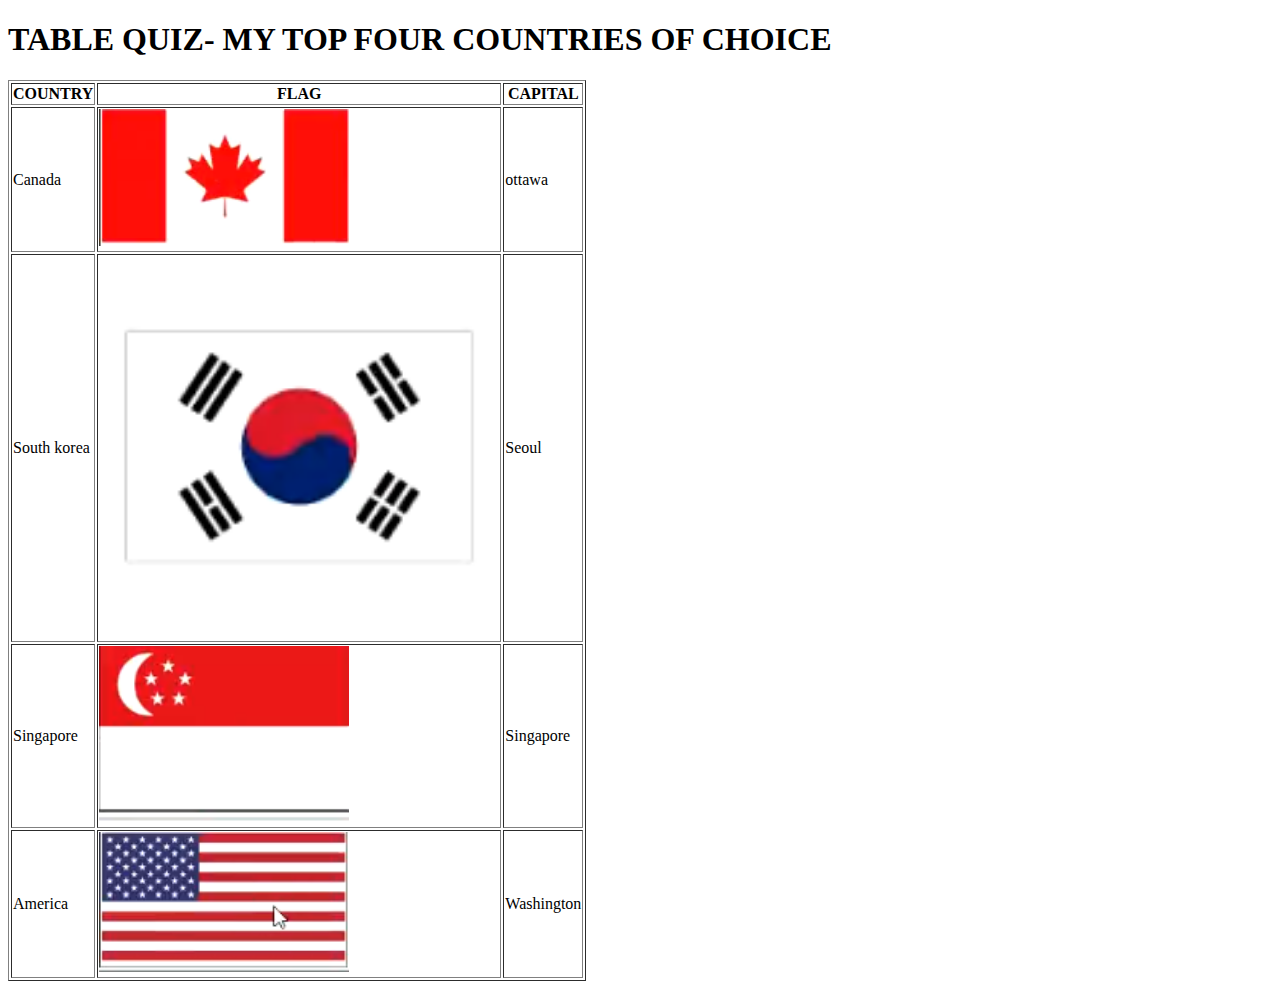
<file: WORK2.html>
<!DOCTYPE html>
<html lang="en">
<head>
    <meta charset="UTF-8">
    <meta http-equiv="X-UA-Compatible" content="IE=edge">
    <meta name="viewport" content="width=device-width, initial-scale=1.0">
    <title>TABLE QUIZ</title>
</head>
<body>
    <h1><strong>TABLE QUIZ- MY TOP FOUR COUNTRIES OF CHOICE</strong></h1>

    <table border="1">
        <thead>
            <th>COUNTRY</th>
            <th>FLAG</th>
            <th>CAPITAL</th>
        </thead>

        <tr>
            <td> Canada </td>
            <td> <img src="canada.PNG" alt="canadaflag" width="250px"> </td>
            <td> ottawa </td>
        </tr>

        <tr>
            <td>South korea</td>
            <td> <img src="south korea.PNG" alt="southkoreaflag" width="400px"> </td>
            <td>Seoul</td>
        </tr>

        <tr>
            <td>Singapore</td>
            <td> <img src="singapore.PNG" alt="singaporeflag" width="250px"> </td>
            <td>Singapore</td>
        </tr>

        <tr>
            <td>America</td>
            <td> <img src="america.PNG" alt="americaflag" width="250px"> </td>
            <td>Washington</td>
        </tr>
    </table>
</body>
</html>
</file>
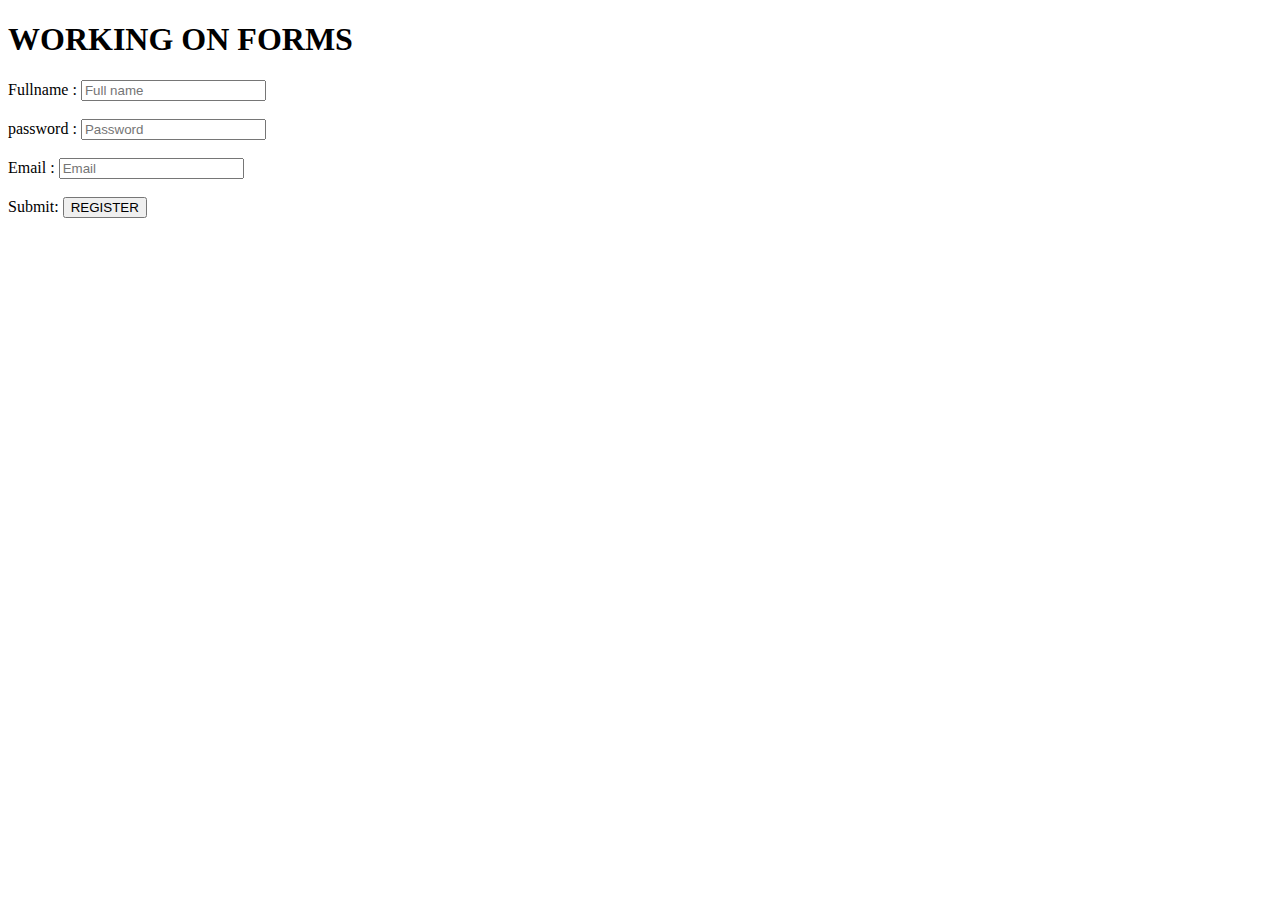
<file: WORK3.html>
<!DOCTYPE html>
<html lang="en">
<head>
    <meta charset="UTF-8">
    <meta http-equiv="X-UA-Compatible" content="IE=edge">
    <meta name="viewport" content="width=device-width, initial-scale=1.0">
    <title>Document</title>
</head>
<body>
    <!-- FORMS -->
    <h1>WORKING ON FORMS</h1>
    
    <label for="Fullname">Fullname :</label>
    <input type="text" value="" placeholder="Full name">
    <br><br>
    <label for="Password">password :</label>
    <input type="Password" value="" placeholder="Password">
    <br><br>
    
    <label for="Email">Email :</label>
    <input type="Email" value="" placeholder="Email">
    <br><br>
    <label for="Submit">Submit:</label>
    <input type="Submit" value="REGISTER">
</body>
</html>
</file>
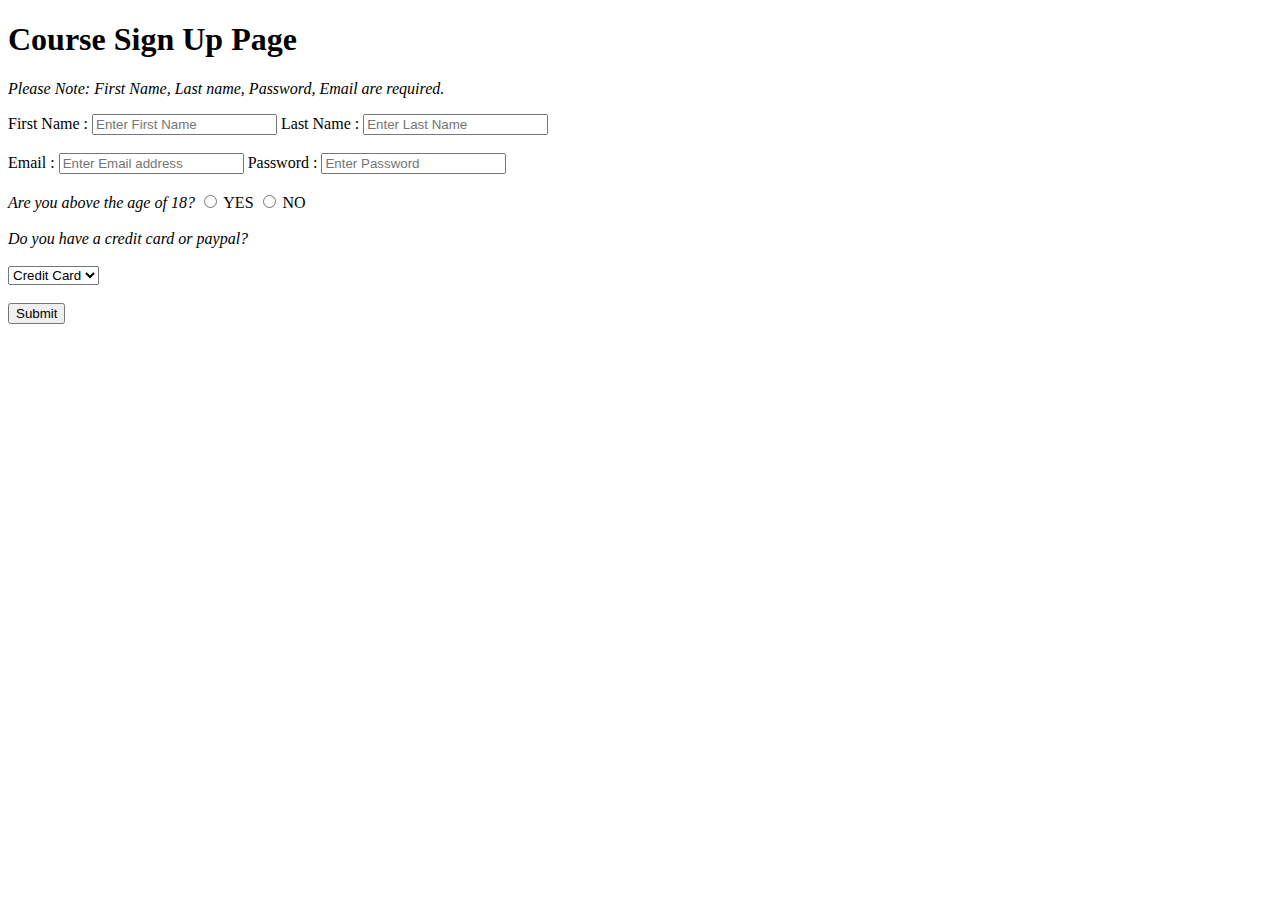
<file: Work5.html>
<!DOCTYPE html>
<html lang="en">
<head>
    <meta charset="UTF-8">
    <meta name="viewport" content="width=device-width, initial-scale=1.0">
    <title>Document</title>
</head>
<body>
    <h1>Course Sign Up Page</h1>
    <p><i>Please Note: First Name, Last name, Password, Email are required.</i></p>
    <!--FORM-->
        <label for="First Name" required>First Name :</label>
        <input type="text" name="" id="" placeholder="Enter First Name">
        
        <label for="Last Name" required>Last Name :</label>
        <input type="text" name="" id="" placeholder="Enter Last Name">
        <br><br>

        <label for="Email" required>Email :</label>
        <input type="text" name="" id="" placeholder="Enter Email address">

        <label for="Password" required>Password :</label>
        <input type="password" name="" id="password" placeholder="Enter Password">
        <br><br>
        
        <!--RADIO-->
        <i>Are you above the age of 18?</i>
        <input type="radio" name="answer" id="yes">
        <label for="yes">YES</label>

        <input type="radio" name="answer" id="no">
        <label for="no">NO</label>
        <br><br>

        <!--DROP DOWN MENU-->
        <i>Do you have a credit card or paypal?</i>
        <br><br>
        <select name="feedback" id="">
            <option value="2">Credit Card</option>
            <option value="1">Paypal</option>
        </select>
        <br><br>
        <input type="submit" name="SEND" id="">
</body>
</html>
</file>
<file: stle2.css>
body {
    background-image: url('model.jpg');
    background-size: cover;
    background-position: center;
}
</file>
